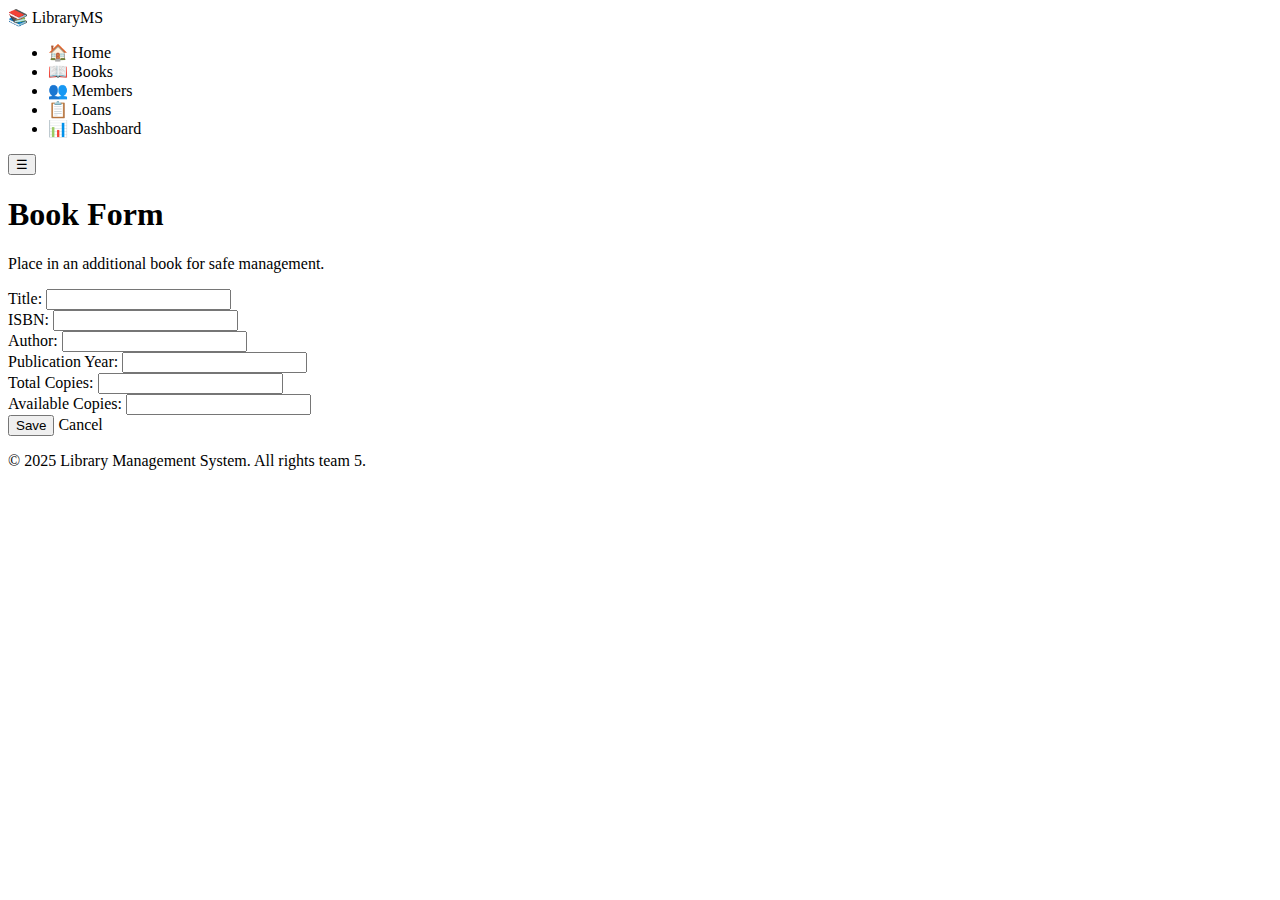
<file: src/main/resources/templates/book-form.html>
<!DOCTYPE html>
<html lang="en" xmlns:th="http://www.thymeleaf.org">
<head>
    <meta charset="UTF-8">
    <meta name="viewport" content="width=device-width, initial-scale=1.0">
    <title>Add/Edit Book</title>
    <link rel="icon" type="image/x-icon" th:href="@{/images/icons8-book-100.ico}">
    <link rel="stylesheet" th:href="@{/css/styles.css}">
</head>
<body>
    <!-- Particles -->
    <div class="particles">
        <div class="particle"></div>
        <div class="particle"></div>
        <div class="particle"></div>
        <div class="particle"></div>
        <div class="particle"></div>
        <div class="particle"></div>
        <div class="particle"></div>
        <div class="particle"></div>
        <div class="particle"></div>
    </div>

    <nav class="navbar">
        <div class="nav-container">
            <div class="logo">📚 LibraryMS</div>
            <ul class="nav-menu">
                <li><a th:href="@{/}" class="nav-link">🏠 Home</a></li>
                <li><a th:href="@{/books}" class="nav-link active">📖 Books</a></li>
                <li><a th:href="@{/members}" class="nav-link">👥 Members</a></li>
                <li><a th:href="@{/loans}" class="nav-link">📋 Loans</a></li>
                <li><a th:href="@{/dashboard}" class="nav-link">📊 Dashboard</a></li>
            </ul>
            <button class="mobile-menu">☰</button>
        </div>
    </nav>

    <div class="container">
        <div class="hero">
            <h1 th:text="${book.id} ? 'Edit Book' : 'Add New Book'">Book Form</h1>
            <p>Place in an additional book for safe management.</p>
        </div>
        <!-- Replace the form section in your book-form.html with this: -->

        <form th:object="${book}" th:action="@{/books}" method="post" class="container">
            <input type="hidden" th:field="*{id}"/>

            <!-- Row 1 -->
            <div class="form-row">
                <div class="form-field">
                    <label>Title:</label>
                    <input type="text" th:field="*{title}" required/>
                </div>
                <div class="form-field">
                    <label>ISBN:</label>
                    <input type="text" th:field="*{isbn}" required/>
                </div>
            </div>

            <!-- Row 2 -->
            <div class="form-row">
                <div class="form-field">
                    <label>Author:</label>
                    <input type="text" th:field="*{author}" required/>
                </div>
                <div class="form-field">
                    <label>Publication Year:</label>
                    <input type="number" th:field="*{publicationYear}" min="0" required/>
                </div>
            </div>

            <!-- Row 3 -->
            <div class="form-row">
                <div class="form-field">
                    <label>Total Copies:</label>
                    <input type="number" th:field="*{totalCopies}" min="0" required/>
                </div>
                <div class="form-field">
                    <label>Available Copies:</label>
                    <input type="number" th:field="*{availableCopies}" min="0" required/>
                </div>
            </div>

            <div class="mt-3">
                <button type="submit" class="btn btn-primary">Save</button>
                <a th:href="@{/books}" class="btn btn-secondary">Cancel</a>
            </div>
        </form>

    </div>
    <footer class="footer">
        <p>&copy; 2025 Library Management System. All rights team 5.</p>
    </footer>
    <script type="text/javascript">

        document.querySelector('.mobile-menu').addEventListener('click', function() {
            const navMenu = document.querySelector('.nav-menu');
            navMenu.style.display = navMenu.style.display === 'flex' ? 'none' : 'flex';
        });

    </script>
</body>
</html>
</file>
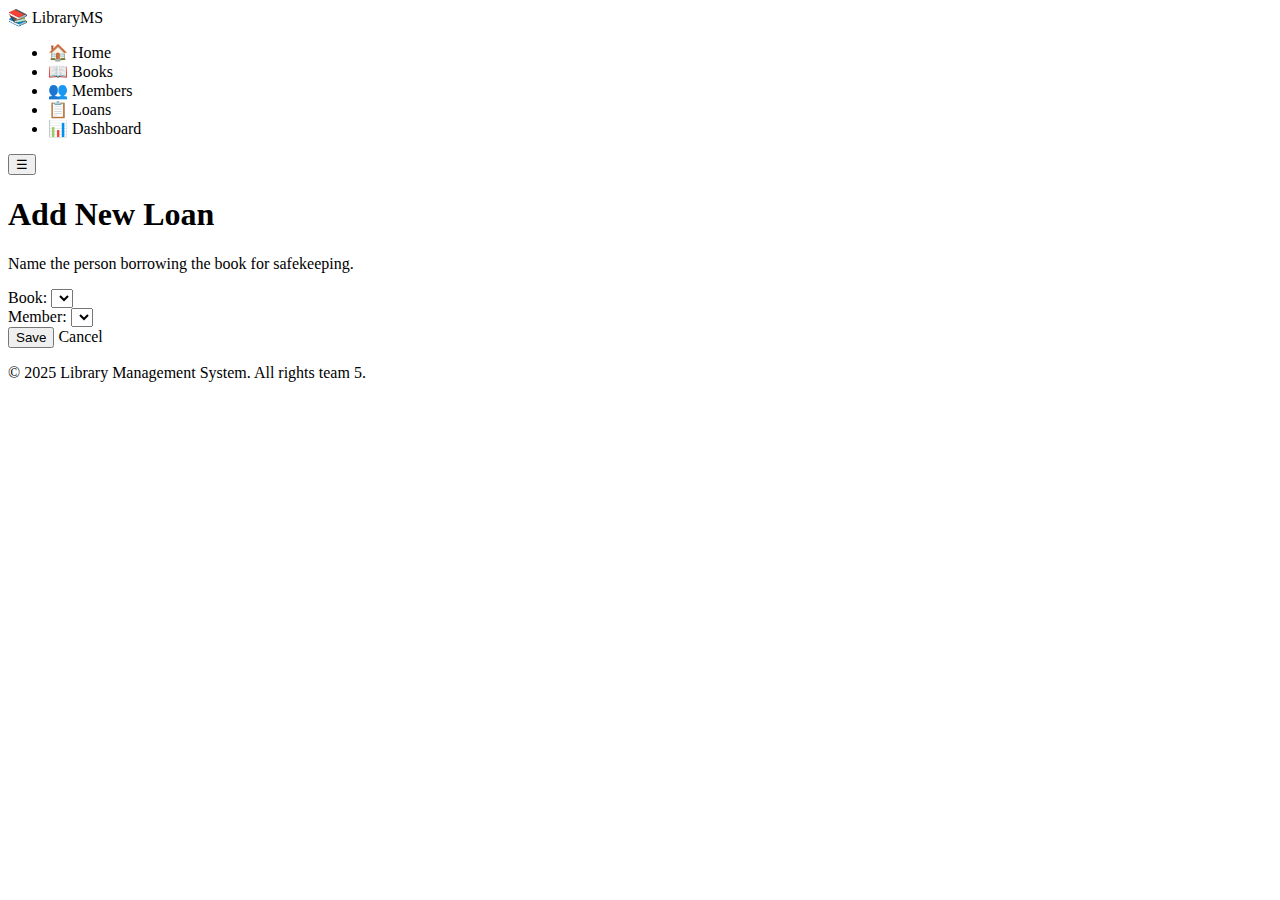
<file: src/main/resources/templates/loan-form.html>
<script type="text/javascript">
        var gk_isXlsx = false;
        var gk_xlsxFileLookup = {};
        var gk_fileData = {};
        function filledCell(cell) {
          return cell !== '' && cell != null;
        }
        function loadFileData(filename) {
        if (gk_isXlsx && gk_xlsxFileLookup[filename]) {
            try {
                var workbook = XLSX.read(gk_fileData[filename], { type: 'base64' });
                var firstSheetName = workbook.SheetNames[0];
                var worksheet = workbook.Sheets[firstSheetName];

                // Convert sheet to JSON to filter blank rows
                var jsonData = XLSX.utils.sheet_to_json(worksheet, { header: 1, blankrows: false, defval: '' });
                // Filter out blank rows (rows where all cells are empty, null, or undefined)
                var filteredData = jsonData.filter(row => row.some(filledCell));

                // Heuristic to find the header row by ignoring rows with fewer filled cells than the next row
                var headerRowIndex = filteredData.findIndex((row, index) =>
                  row.filter(filledCell).length >= filteredData[index + 1]?.filter(filledCell).length
                );
                // Fallback
                if (headerRowIndex === -1 || headerRowIndex > 25) {
                  headerRowIndex = 0;
                }

                // Convert filtered JSON back to CSV
                var csv = XLSX.utils.aoa_to_sheet(filteredData.slice(headerRowIndex)); // Create a new sheet from filtered array of arrays
                csv = XLSX.utils.sheet_to_csv(csv, { header: 1 });
                return csv;
            } catch (e) {
                console.error(e);
                return "";
            }
        }
        return gk_fileData[filename] || "";
        }
        </script><!DOCTYPE html>
<html lang="en" xmlns:th="http://www.thymeleaf.org">
<head>
    <meta charset="UTF-8">
    <meta name="viewport" content="width=device-width, initial-scale=1.0">
    <title>Add New Loan</title>
    <link rel="icon" type="image/x-icon" th:href="@{/images/icons8-loan-100.ico}">
    <link rel="stylesheet" th:href="@{/css/styles.css}">
</head>
<body>
    <!-- Particles -->
    <div class="particles">
        <div class="particle"></div>
        <div class="particle"></div>
        <div class="particle"></div>
        <div class="particle"></div>
        <div class="particle"></div>
        <div class="particle"></div>
        <div class="particle"></div>
        <div class="particle"></div>
        <div class="particle"></div>
    </div>
    <nav class="navbar">
        <div class="nav-container">
            <div class="logo">📚 LibraryMS</div>
            <ul class="nav-menu">
                <li><a th:href="@{/}" class="nav-link">🏠 Home</a></li>
                <li><a th:href="@{/books}" class="nav-link ">📖 Books</a></li>
                <li><a th:href="@{/members}" class="nav-link">👥 Members</a></li>
                <li><a th:href="@{/loans}" class="nav-link active">📋 Loans</a></li>
                <li><a th:href="@{/dashboard}" class="nav-link">📊 Dashboard</a></li>
            </ul>
            <button class="mobile-menu">☰</button>
        </div>
    </nav>

    <div class="container">
        <div class="hero">
            <h1>Add New Loan</h1>
            <p>Name the person borrowing the book for safekeeping.</p>
        </div>
        <form th:object="${loan}" th:action="@{/loans}" method="post">
            <label>Book:</label>
            <select name="bookId" required>
                <option th:each="book : ${books}" th:value="${book.id}" th:text="${book.title}"></option>
            </select><br/>
            <label>Member:</label>
            <select name="memberId" required>
                <option th:each="member : ${members}" th:value="${member.id}" th:text="${member.name}"></option>
            </select><br/>
            <button type="submit" class="btn btn-primary">Save</button>
            <a th:href="@{/loans}" class="btn btn-secondary">Cancel</a>
        </form>
    </div>
    <footer class="footer">
        <p>&copy; 2025 Library Management System. All rights team 5.</p>
    </footer>
    <script>
        document.querySelector('.mobile-menu').addEventListener('click', function() {
            const navMenu = document.querySelector('.nav-menu');
            navMenu.style.display = navMenu.style.display === 'flex' ? 'none' : 'flex';
        });
    </script>
</body>
</html>
</file>
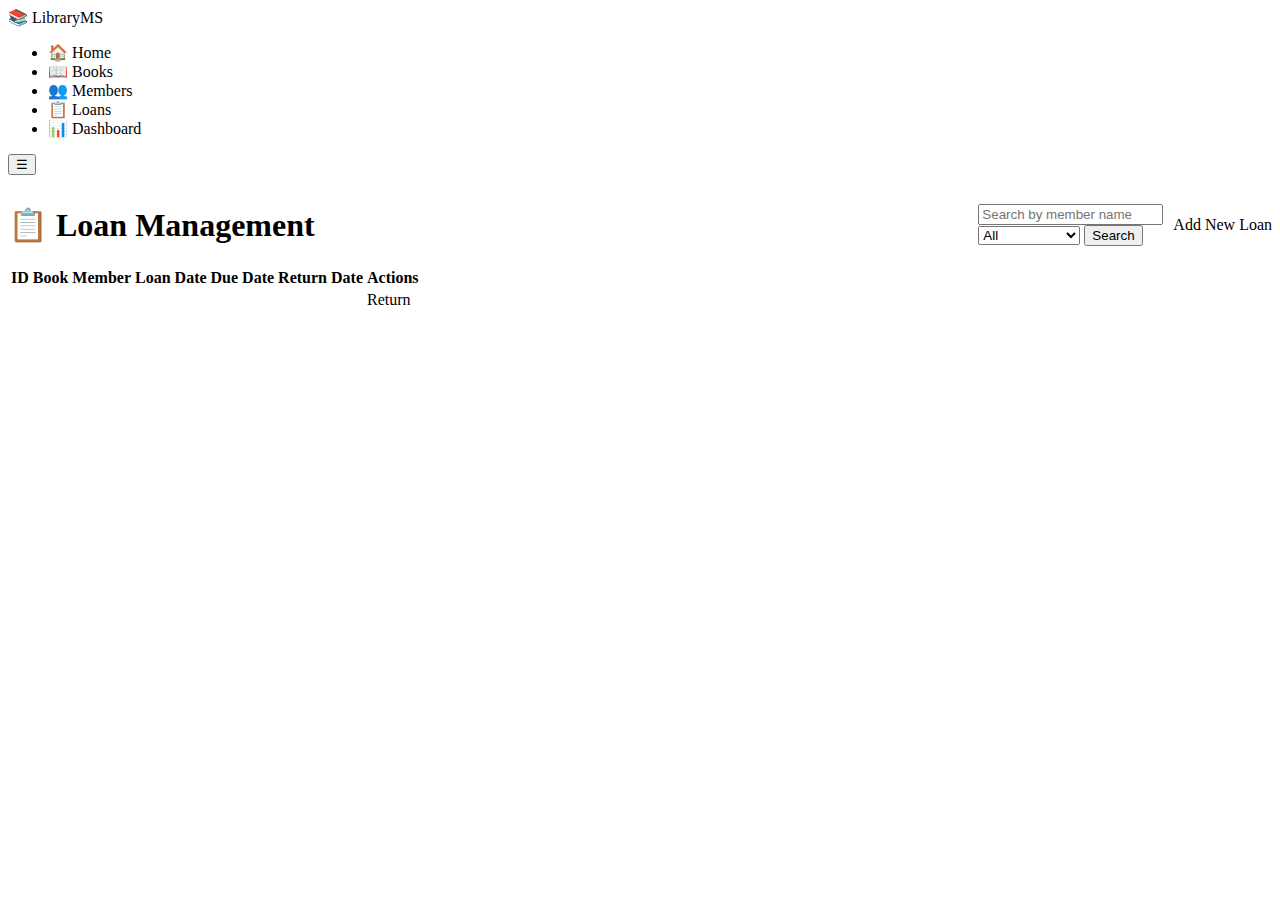
<file: src/main/resources/templates/loans.html>
<!DOCTYPE html>
<html lang="en" xmlns:th="http://www.thymeleaf.org">
<head>
    <meta charset="UTF-8">
    <meta name="viewport" content="width=device-width, initial-scale=1.0">
    <title>Library Management System - Loans</title>
    <link rel="icon" type="image/x-icon" th:href="@{/images/icons8-loan-100.ico}">
    <link rel="stylesheet" th:href="@{/css/styles.css}">
</head>
<body>
    <!-- Particles -->
    <div class="particles">
        <div class="particle"></div>
        <div class="particle"></div>
        <div class="particle"></div>
        <div class="particle"></div>
        <div class="particle"></div>
        <div class="particle"></div>
        <div class="particle"></div>
        <div class="particle"></div>
        <div class="particle"></div>
    </div>
    <nav class="navbar">
        <div class="nav-container">
            <div class="logo">📚 LibraryMS</div>
            <ul class="nav-menu">
                <li><a th:href="@{/}" class="nav-link">🏠 Home</a></li>
                <li><a th:href="@{/books}" class="nav-link">📖 Books</a></li>
                <li><a th:href="@{/members}" class="nav-link">👥 Members</a></li>
                <li><a th:href="@{/loans}" class="nav-link active">📋 Loans</a></li>
                <li><a th:href="@{/dashboard}" class="nav-link">📊 Dashboard</a></li>
            </ul>
            <button class="mobile-menu">☰</button>
        </div>
    </nav>

    <div class="container" style="padding: 10px 0;!important;">
        <div style="display: flex; justify-content: space-between; align-items: center;">
            <h1>📋 Loan Management</h1>
            <div style="display: flex; align-items: center; gap: 10px;">
                <form id="searchForm" class="search-form">
                    <div class="input-wrapper" >
                        <input type="text" name="memberName" id="memberName" placeholder="Search by member name" class="search-input" style="margin-bottom: 0;!important;width: auto">
                    </div>
                    <select name="returnStatus" id="returnStatus" class="search-select" style="width: auto;margin-bottom: 0;!important;">
                        <option value="all">All</option>
                        <option value="returned">Returned</option>
                        <option value="notReturned">Not Returned</option>
                    </select>
                    <button type="submit" class="btn search-btn">Search</button>
                </form>
                <a th:href="@{/loans/new}" class="btn add-btn">Add New Loan</a>
            </div>
        </div>

        <table id="loansTable">
            <thead>
            <tr>
                <th>ID</th>
                <th>Book</th>
                <th>Member</th>
                <th>Loan Date</th>
                <th>Due Date</th>
                <th>Return Date</th>
                <th>Actions</th>
            </tr>
            </thead>
            <tbody>
            <tr th:each="loan : ${loans}">
                <td th:text="${loan.id}"></td>
                <td th:text="${loan.book.title}"></td>
                <td th:text="${loan.member.name}"></td>
                <td th:text="${loan.loanDate}"></td>
                <td th:text="${loan.dueDate}"></td>
                <td th:class="${loan.returnDate != null} ? 'returned' : 'not-returned'" th:text="${loan.returnDate != null} ? ${loan.returnDate} : 'Not Returned'"></td>
                <td>
                    <a th:if="${loan.returnDate == null}" th:href="@{/loans/return/{id}(id=${loan.id})}" class="btn">Return</a>
                </td>
            </tr>
            </tbody>
        </table>
    </div>

    <script type="text/javascript">

        // Mobile menu toggle
        document.querySelector('.mobile-menu').addEventListener('click', function() {
            const navMenu = document.querySelector('.nav-menu');
            navMenu.style.display = navMenu.style.display === 'flex' ? 'none' : 'flex';
        });

        // Search form filtering
        document.getElementById('searchForm').addEventListener('submit', function(event) {
            event.preventDefault(); // Prevent form submission
            const returnStatus = document.getElementById('returnStatus').value;
            const searchValue = document.getElementById('memberName').value.trim().toLowerCase();
            const rows = document.querySelectorAll('#loansTable tbody tr');

            rows.forEach(row => {
                const returnDateCell = row.querySelector('td:nth-child(6)'); // Return Date column
                const memberNameCell = row.querySelector('td:nth-child(3)'); // Member Name column
                const bookTitleCell = row.querySelector('td:nth-child(2)'); // Book Title column
                const isReturned = returnDateCell.classList.contains('returned');
                const memberNameText = memberNameCell.textContent.toLowerCase();
                const bookTitleText = bookTitleCell.textContent.toLowerCase();

                const matchesStatus = returnStatus === 'all' ||
                    (returnStatus === 'returned' && isReturned) ||
                    (returnStatus === 'notReturned' && !isReturned);

                const matchesSearch = searchValue === '' ||
                    memberNameText.includes(searchValue) ||
                    bookTitleText.includes(searchValue);

                row.style.display = matchesStatus && matchesSearch ? '' : 'none';
            });
        });
    </script>
</body>
</html>
</file>
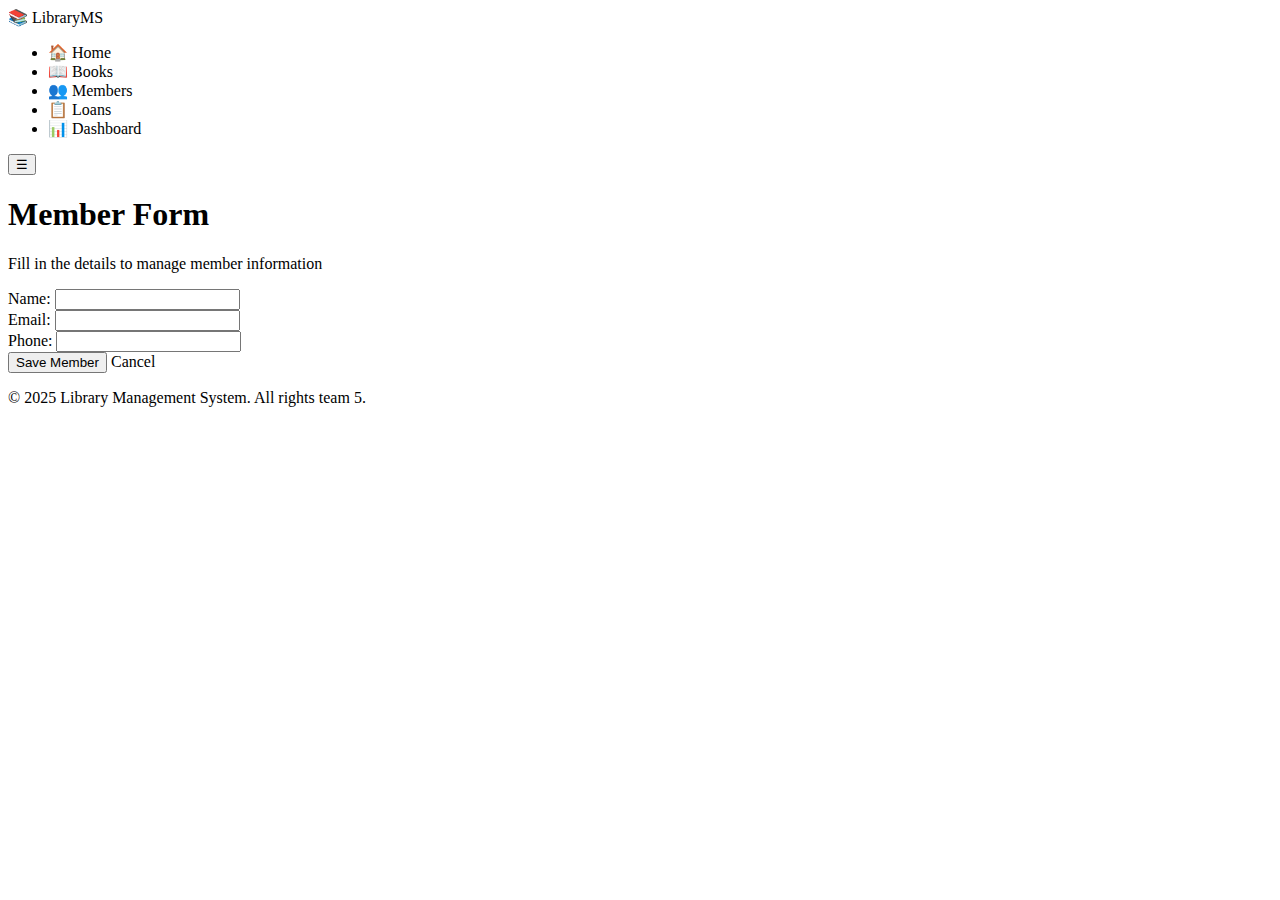
<file: src/main/resources/templates/member-form.html>
<!DOCTYPE html>
<html lang="en" xmlns:th="http://www.thymeleaf.org">
<head>
    <meta charset="UTF-8">
    <meta name="viewport" content="width=device-width, initial-scale=1.0">
    <title th:text="${member.id} ? 'Edit Member' : 'Add New Member'">Member Form</title>
    <link rel="icon" type="image/x-icon" th:href="@{/images/icons8-member-100.ico}">
    <link rel="stylesheet" th:href="@{/css/styles.css}">
</head>
<body>
    <!-- Particles -->
    <div class="particles">
        <div class="particle"></div>
        <div class="particle"></div>
        <div class="particle"></div>
        <div class="particle"></div>
        <div class="particle"></div>
        <div class="particle"></div>
        <div class="particle"></div>
        <div class="particle"></div>
        <div class="particle"></div>
    </div>
    <nav class="navbar">
        <div class="nav-container">
            <div class="logo">📚 LibraryMS</div>
            <ul class="nav-menu">
                <li><a th:href="@{/}" class="nav-link">🏠 Home</a></li>
                <li><a th:href="@{/books}" class="nav-link">📖 Books</a></li>
                <li><a th:href="@{/members}" class="nav-link active">👥 Members</a></li>
                <li><a th:href="@{/loans}" class="nav-link">📋 Loans</a></li>
                <li><a th:href="@{/dashboard}" class="nav-link">📊 Dashboard</a></li>
            </ul>
            <button class="mobile-menu">☰</button>
        </div>
    </nav>

    <div class="container">
        <div class="hero">
            <h1 th:text="${member.id} ? 'Edit Member' : 'Add New Member'">Member Form</h1>
            <p>Fill in the details to manage member information</p>
        </div>

        <form th:action="@{/members/save}" th:object="${member}" method="post" >
            <input type="hidden" th:field="*{id}"/>
            <div>
                <label for="name">Name:</label>
                <input type="text" th:field="*{name}" id="name" required/>
            </div>
            <div>
                <label for="email">Email:</label>
                <input type="text" th:field="*{email}" id="email" required/>
            </div>
            <div>
                <label for="phone">Phone:</label>
                <input type="text" th:field="*{phone}" id="phone"/>
            </div>
            <button type="submit" class="btn btn-primary">Save Member</button>
            <a th:href="@{/members}" class="btn btn-secondary">Cancel</a>
        </form>

    </div>

    <footer class="footer">
        <p>&copy; 2025 Library Management System. All rights team 5.</p>
    </footer>

    <script type="text/javascript">

        document.querySelector('.mobile-menu').addEventListener('click', function() {
            const navMenu = document.querySelector('.nav-menu');
            navMenu.classList.toggle('active');
        });
    </script>
</body>
</html>
</file>
